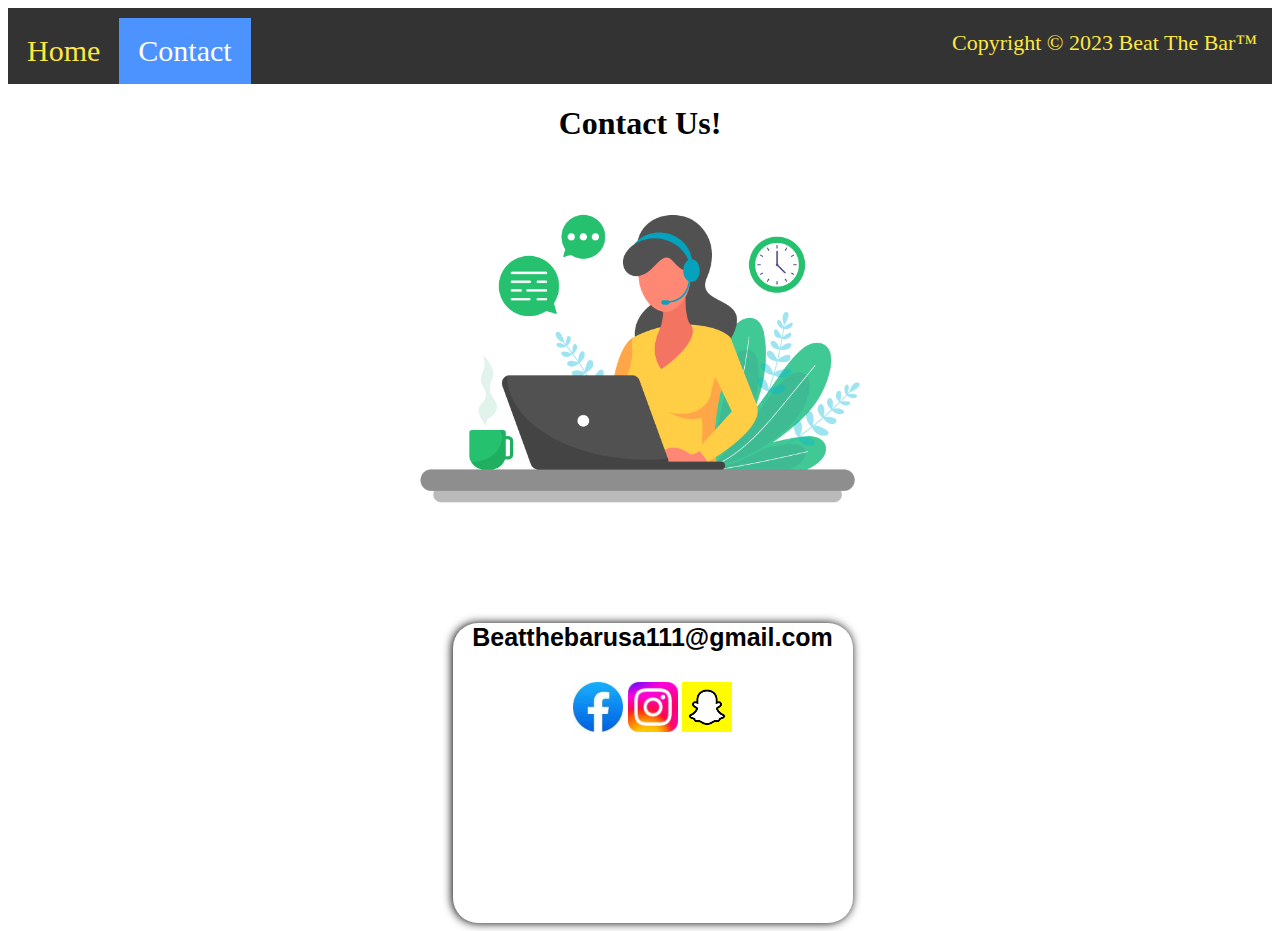
<file: Contact.html>
<title>Beat the Bar</title>
<link href="Btb4.css" rel="stylesheet"/>
<head>
<meta name="viewport" content="width=device width, initial scale=1">


</head>

<body>
<div class="topnav">
  <a href="index.html">Home</a>
  <a class="active" href="Contact.html">Contact</a>
   <p>Copyright © 2023 Beat The Bar™</p>
</div>
<center>
<h1>Contact Us!</h1>
</center>
<center>
<img src="Service2.png" width="500">
<div class="box1">
	<center>
	<h3>Beatthebarusa111@gmail.com</h3>
	<a href="https://www.facebook.com/beatthebarusa/"><img src="facebook.jpg" height="50"></a>
	<a href="https://www.instagram.com/beatthebar_usa/"><img src="instagram.jfif" height="50"></a>
	<a href="https://www.snapchat.com/add/beatthebarusa?share_id=LpvWCVXe6Dw&locale=en-US"><img src="snapchat.png" height="50"></a>
	</center>

</div>
</center>


</body>
</file>
<file: Btb4.css>
@media only screen and (min-width: 1281px) {
	img{
	margin-top: 5px;
	margin-left:px;
}

p{
	color: #FEE741;
	float: right;
	margin-right: 10px;

}

h1{
}

h3{
margin-top: 5px;
}

.box1{
		margin-top: 75px;
		margin-left: 25px;
		width: 400px;
		height: 300px;
		box-shadow: -1px 0 10px #000000;
		/*background: #000;*/
		border-radius: 25px;
    	justify-content: center;
		font-family: Arial;
}

.container{
	float-right
}
body{
	justify-content: space-between;
}

a{
 text-decoration: none;
 color: black;
}

.topnav a {
  float: left;
  color:  #FEE741;
  text-align: center;
  padding: 16px 19px;
  text-decoration: none;
  font-size: 20px;
  font-family: Verdana;

  }
.topnav {
  background-color: #333;
  overflow: hidden;
}
.topnav a:hover {
  background-color: #4C93FF;
  color: black;
}
.topnav a.active {
  background-color:  #4C93FF;
  color: white;
}
}


@media screen and (max-width: 1280px) {
 .topnav a {
  float: left;
  color:  #FEE741;
  text-align: center;
  padding: 16px 19px;
  text-decoration: none;
  font-size: 30px;
  font-family: Verdana;

  }
.topnav {
  background-color: #333;
  overflow: hidden;
}
.topnav a:hover {
  background-color: #4C93FF;
  color: black;
}
.topnav a.active {
  background-color:  #4C93FF;
  color: white;
}

	img{
	margin-top: 5px;
	margin-left:px;
}

p{
	color: #FEE741;
	float: right;
	margin-right: 15px;
	font-size: 22px;
}

h1{
}

h3{
	font-size: 25px;
margin-top: 5px;
}

.box1{
		margin-top: 75px;
		margin-left: 25px;
		width: 400px;
		height: 300px;
		box-shadow: -1px 0 10px #000000;
		/*background: #000;*/
		border-radius: 25px;
    	justify-content: center;
		font-family: Arial;
}

.container{
	float-right
}
body{
	justify-content: space-between;
}

a{
 text-decoration: none;
 color: black;
 margin-top: 10px;
}
</file>
